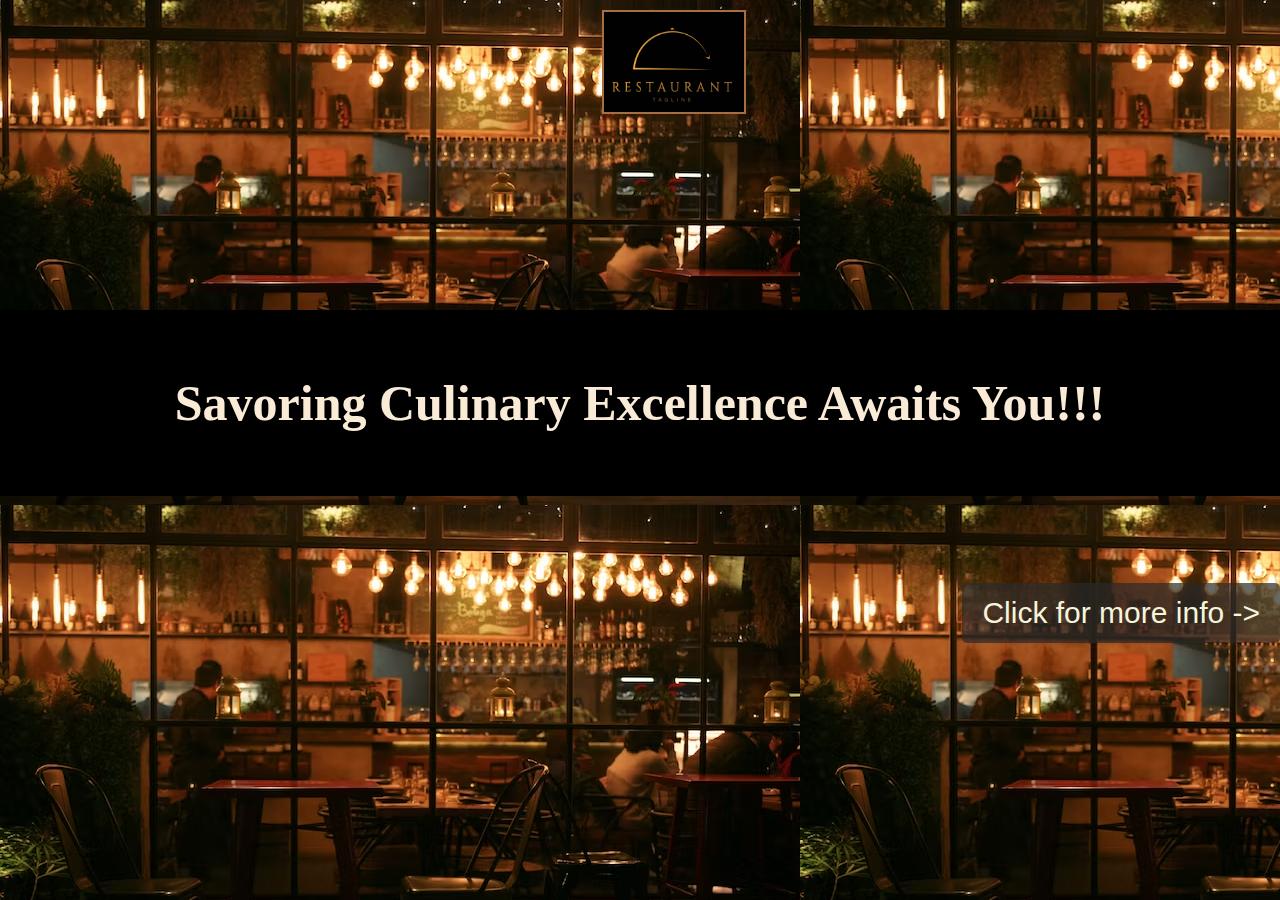
<file: index.html>
<!DOCTYPE html>
<html lang="en">
<head>
<link rel="stylesheet" href="styles.css">
    <meta charset="UTF-8">
    <meta name="viewport" content="width=device-width, initial-scale=1.0">
    <title>Opening Soon!!</title>
</head>
<body style="margin: 0px; background-image: url(./IMGS/f2.avif);" >
    

        <img src="./IMGS/logo.png" style= "height: 100px; width: 140px; align-content: center; opacity: 1; margin-top: 10px;"> 
<br><br><br><br><br><br><br><br><br>

        <h1 style="color: antiquewhite; background-color: black; text-align: center; padding: 5%; "> Savoring Culinary Excellence Awaits You!!! </h1>
        <br><br><br>
        <div class="center">
            <a href="opening.html">
        <button style="background-color: rgba(41, 41, 41, 0.7); color: beige; "> Click for more info -> </button></div></a>
 
</body>
</html>
</file>
<file: styles.css>
button{ 
    height: 60px;
    font-size: 30px;
    cursor: pointer;
    border-radius: 5px;
    border: none;
    padding: 10px 20px;
}

    .fa {
        padding: 10px;
        font-size: 35px;
        width: 50px;
        text-align: center;
        text-decoration:dotted;
        margin: 5px 2px;
    
      }
      
      .fa:hover {
          opacity: 0.7;
      }
      
      .fa-facebook {
        background: #3B5998;
        color: white;
      }
      
      .fa-linkedin {
        background: #007bb5;
        color: white;
      }
      
      .fa-youtube {
        background: #bb0000;
        color: white;
      }
      
      .fa-instagram {
        background: #125688;
        color: white;
      }
      

img{
    display: block;
    margin-left: 47%;
    size: 100% auto;
    border: 2px solid #a56f43;
}
h1{
    text-align: center;
    font-size: 50px;
    padding: 10%;
}

.center{
    text-align: right;
}

pre{
    text-align: center;
    font-family: 'Lucida Sans', 'Lucida Sans Regular', 'Lucida Grande', 'Lucida Sans Unicode', Geneva, Verdana, sans-serif;
    white-space: pre-wrap;
    font-size: 20px;
}
</file>
